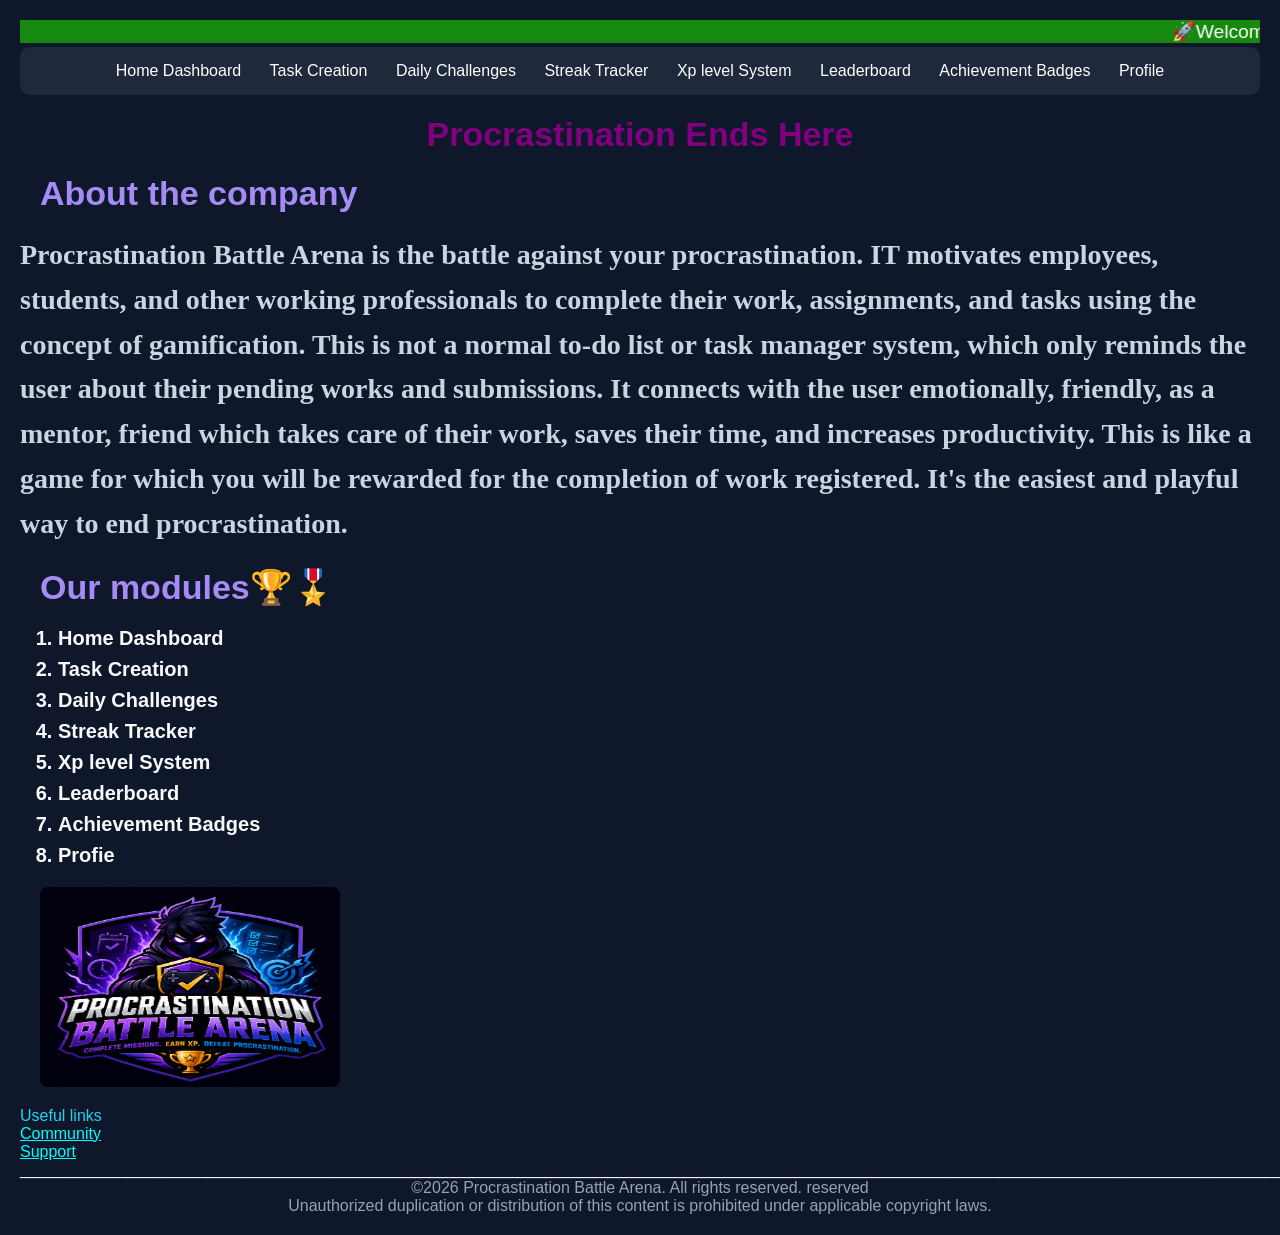
<file: index.html>
<!DOCTYPE html>
<html lang="en">
<head>
    <meta charset="UTF-8">
    <meta name="viewport" content="width=device-width, initial-scale=1.0">
    <title>Procrastination Battle Arena</title>
    <style>
        h1{
            color:purple;
            text-align: center;
        }
        h2{
            color:#a78bf4;
        }
    
        marquee{
            color: #7c3aed;
        }
       
            
    </style>
</head>
<link rel="stylesheet" href="style.css">
<body>
    <marquee behavior="scroll" direction="left" style="background: #179b0bde;color: white; font-size: larger;">
       🚀Welcome to Procrastination Battle Arena- Defeat procrastination🎮
    </marquee>
    <nav>
        <a href="profile.html">Home Dashboard</a>
        <a href="profile.html">Task Creation</a>
        <a href="profile.html">Daily Challenges</a>
        <a href="profile.html">Streak Tracker</a>
        <a href="profile.html">Xp level System</a>
        <a href="profile.html">Leaderboard</a>
        <a href="profile.html">Achievement Badges</a>
        <a href="profile.html">Profile</a>
        

    </nav>
    <h1 >Procrastination Ends Here</h1>
    <h2 >About the company</h2>
    <p class="about">
        <b style="color: #CBD5E1; font-family: Poppins;">
            Procrastination Battle Arena is the battle against your procrastination.
            IT motivates employees, students, and other working professionals to complete 
            their work, assignments, and tasks using the concept of gamification. This is not 
            a normal to-do list or task manager system, which only reminds the user about 
            their pending works and submissions. It connects with the user emotionally, friendly, as a mentor, friend 
            which takes care of their work, saves their time, and increases productivity. This is like a  
            game for which you will be rewarded for the completion of work registered. It's the easiest and
            playful way to end procrastination.
            
        </b>
    </p>
    <h2 style="color:#a78bf4;">Our modules🏆🎖️</h2>
    <ol style="color:#F8FAFC;">
    <b>  
        <li>Home Dashboard</li>
        <li>Task Creation</li>
        <li>Daily Challenges</li>
        <li>Streak Tracker</li>
        <li>Xp level System</li>
        <li>Leaderboard</li>
        <li>Achievement Badges</li>
        <li>Profie</li>
        
    </b>
    </ol>
    <img src="ChatGPT Image Jul 13, 2026 at 09_54_49 PM.png" alt="Procrastination Battle Arena" width="300" height="200">
    <P style="color : #22d3ee"> Useful links<Br>
        <a href="https://community.procrastinationarena.com">Community</a> <Br>
        <a href="https://support.procrastinationarean.com">Support</a>   
        

    </P>
    <P>_________________________________________________________________________________________________________________________________________________________</P>

     <p style="text-align: center; color: #94a3b8;"> ©2026 Procrastination Battle Arena. All rights reserved. reserved</p>
     <P style="text-align: center;color: #94a3b8">Unauthorized duplication or distribution of this content is prohibited under applicable copyright laws.</P>
</body>


</html>
</file>
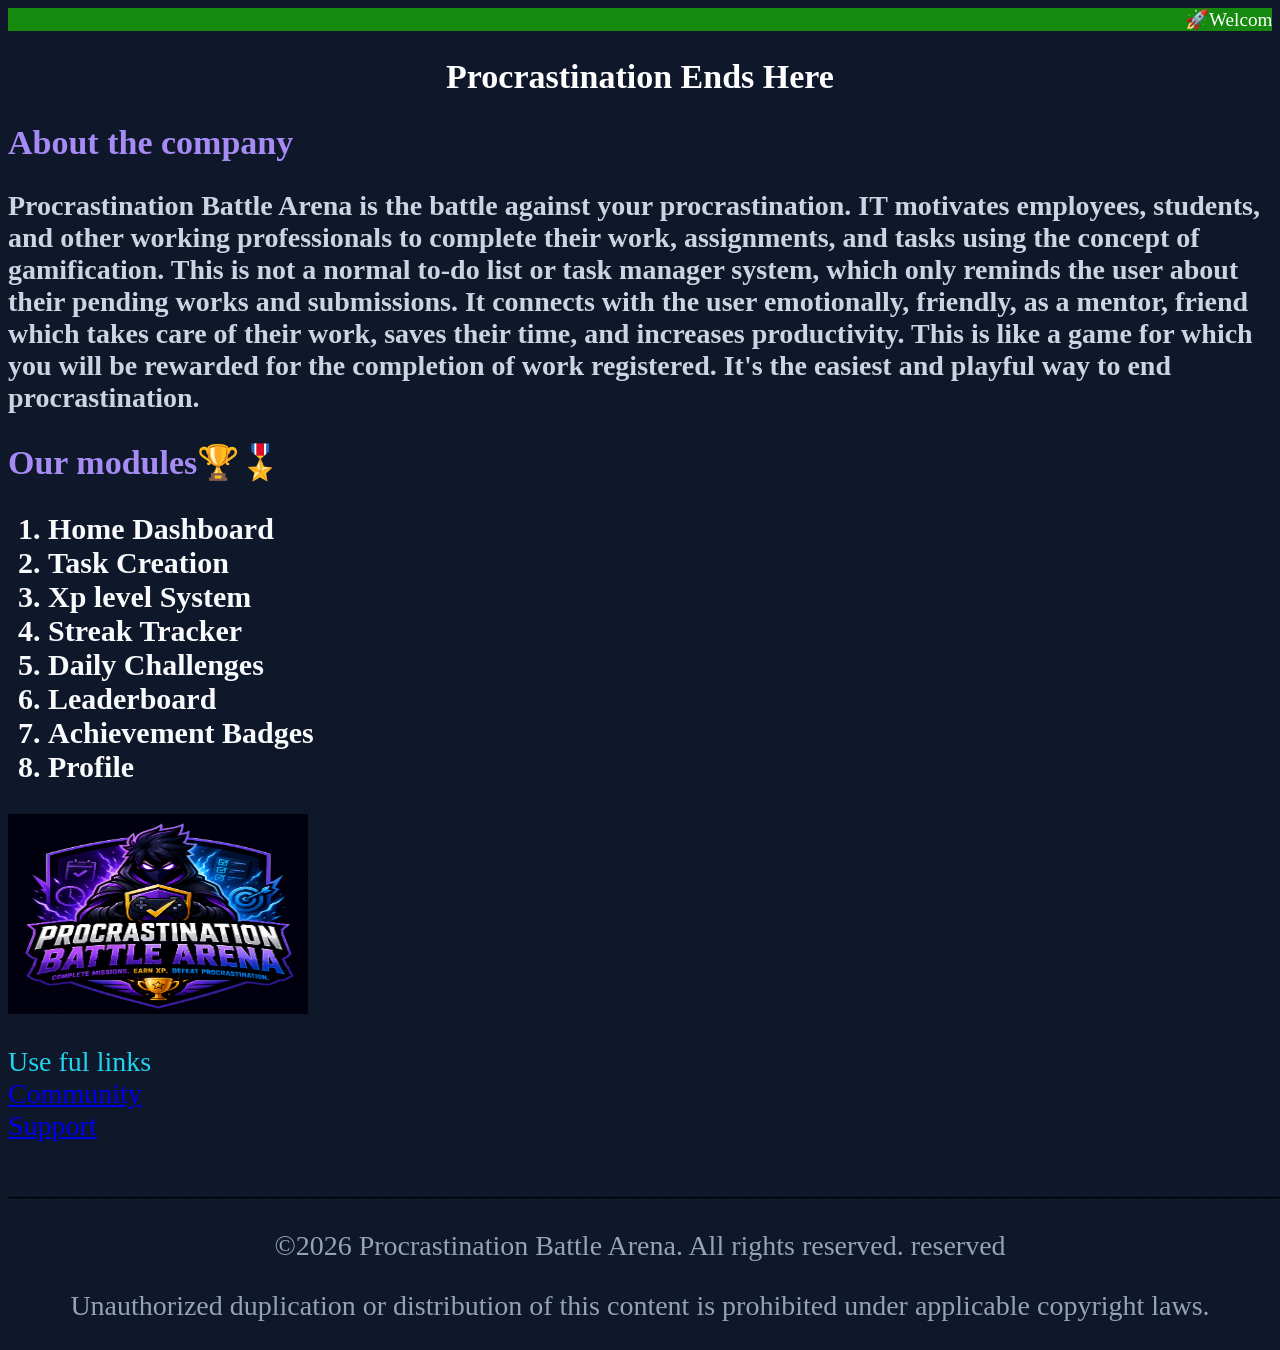
<file: Lab1.html>
<!DOCTYPE html>
<html lang="en">
<head>
    <meta charset="UTF-8">
    <meta name="viewport" content="width=device-width, initial-scale=1.0">
    <title>Procrastination Battle Arena</title>
    <style>
        title {
            font-family: 'Orbitron', sans-serif;
            font-size: 40px;
        }
        h1 {
            font-size: 34px;
        }
        p {
           font-size: 28px; 
        }
        h2 {
            font-size: 34px;
        }
        ol {
            font-size: 30px;
        }
        marquee{
            color: #7c3aed;
        }
       
    </style>
</head>
<body style="background: #0F172A;">
    <marquee behavior="scroll" direction="left" style="background: #179b0bde;color: white; font-size: larger;">
       🚀Welcome to Procrastination Battle Arena- Defeat procrastination🎮
    </marquee>
    <h1 style="color: #FFFFFF; text-align:center;">Procrastination Ends Here</h1>
    <h2 style="color: #a78bf4;">About the company</h2>
    <p>
        <b style="color: #CBD5E1; font-family: Poppins;">
            Procrastination Battle Arena is the battle against your procrastination.
            IT motivates employees, students, and other working professionals to complete 
            their work, assignments, and tasks using the concept of gamification. This is not 
            a normal to-do list or task manager system, which only reminds the user about 
            their pending works and submissions. It connects with the user emotionally, friendly, as a mentor, friend 
            which takes care of their work, saves their time, and increases productivity. This is like a  
            game for which you will be rewarded for the completion of work registered. It's the easiest and
            playful way to end procrastination.
            
        </b>
    </p>
    <h2 style="color:#a78bf4;">Our modules🏆🎖️</h2>
    <ol style="color:#F8FAFC;">
    <b> <li>Home Dashboard</li>
        <li>Task Creation</li>
        <li>Xp level System</li>
        <li>Streak Tracker</li>
        <li>Daily Challenges</li>
        <li>Leaderboard</li>
        <li>Achievement Badges</li>
        <li>Profile</li>
    </b>
    </ol>
    <img src="ChatGPT Image Jul 13, 2026 at 09_54_49 PM.png" alt="Procrastination Battle Arena" width="300" height="200">
    <P style="color : #22d3ee"> Use ful links<Br>
        <a href="https://community.procrastinationarena.com">Community</a> <Br>
        <a href="https://support.procrastinationarean.com">Support</a>    

    </P>
    <P>_________________________________________________________________________________________________________________________________________________________</P>

     <p style="text-align: center; color: #94a3b8;"> ©2026 Procrastination Battle Arena. All rights reserved. reserved</p>
     <P style="text-align: center;color: #94a3b8">Unauthorized duplication or distribution of this content is prohibited under applicable copyright laws.</P>
</body>


</html>
</file>
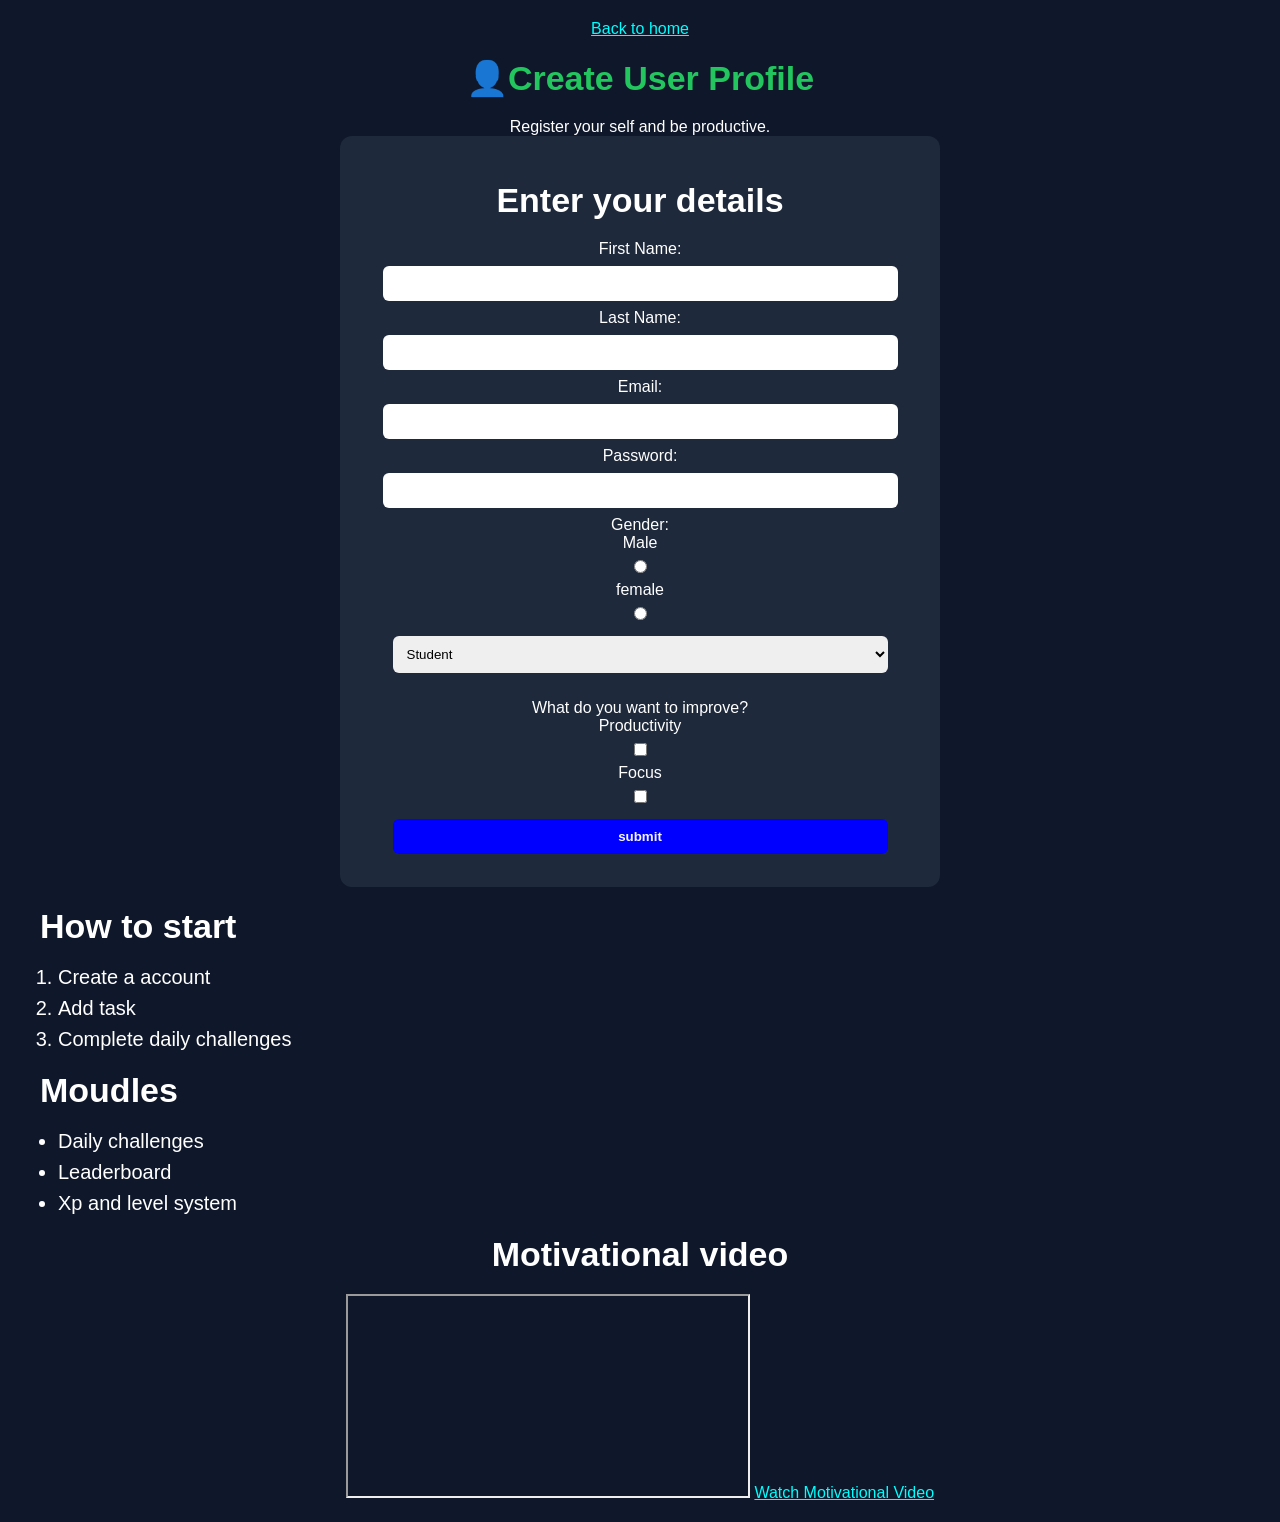
<file: profile.html>
<!DOCTYPE html>
<html lang="en">
<head>
    <meta charset="UTF-8">
    <meta name="viewport" content="width=device-width, initial-scale=1.0">
    <title>Profile registration</title>
    <style>
    body {
        background : #0f172a;
        color: white;
        font-family: Arial, sans-serif;
        text-align:center;
    }
    h1{
        color: #22c55e;
    }


    </style>
    <link rel="stylesheet" href="style.css">
</head>
<body>
    <a href="index.html" 
 style="text-align: left;">Back to home</a>
    <h1>👤Create User Profile</h1>
    <p>Register your self and be productive.</p>
    <form>
        <h2>Enter your details</h2>
        <label for="fname">First Name:</label><br>
        <input type="text" id="fname" name="fname" value=""><br>
        <label for="lname">Last Name:</label><br>
        <input type="text" id="lname:" name="lname"value=""><br>
        <label for="email">Email:</label><br>
        <input type="email"  name="email" id="email" value=""><br>
        <label for="password">Password:</label><br>
        <input type="password" name="password" id="password" value=""><br>
        <label>Gender:</label><br>
        <label for="male">Male</label><br>
        <input type="radio" id="male" name="Gender" value="male"><br>
        <label for="female">female</label><br>
        <input type="radio" id="female" name="Gender" value="female"><br>
        <select name="Profession" id="Profession">
        <option value="">Student</option>
        <option value="">Employee</option>
        <option value="">other</option>
        </select>
        <br><br>
        <label >What do you want to improve?</label><br>
        <label for="productivity">Productivity</label>
        <input type="checkbox" id="productivity" name="productivity" value="productivity">

        <label for="focus">Focus</label><br>
        <input type="checkbox" id="focus" name="focus" value="focus">
        <input type="submit" value="submit">
    </form>
<h2 style="text-align: left;">How to start</h2>
<ol styel="text-align: left;">
    <li>Create a account</li>
    <li>Add task</li>
    <li>Complete daily challenges</li>
</ol>
<h2 style="text-align: left;">Moudles</h2>
<ul style="text-align: left;">
    <li>Daily challenges</li>
    <li>Leaderboard</li>
    <li>Xp and level system</li>
</ul>
<h2>Motivational video</h2>
<iframe width="400" height="200" 
src="https://www.youtube.com/embed/GghmPtItGA4"
frameborder="5"
allowfullscreen>
</iframe>
<a href="https://www.youtube.com/embed/GghmPtItGA4" target="_blank">
    Watch Motivational Video
</a>

</body>

</html>
</file>
<file: style.css>
*{
    margin:0;
    padding:0;
    font-family: sans-serif;
}
body{
    background: #0f172a;
    color: white;
    padding: 20px;
}
#title{
    color:#22c55e;
    text-align: centre;
    margin:20px;
    font-family: 'Orbitron', sans-serif;
    font-size: 40px;
}
.about{
    color:#CBD5E1;
    line-height:1.6;
    font-size: 28px;
}
h1,h2{
    margin:20px;
    font-size: 34px;
}
nav{
    background: #1e293b;
    padding:15px;
    text-align:center;
    border-radius: 10px;
}
nav a{
    color:white;
    text-decoration:none;
    margin: 12px;
}
nav a:hover{
    background: greenyellow;
}

form{
    background: #1e293b;
    width: 550px;
    margin: auto;
    padding:25px;
    border-radius: 12px;
}
input,select{
    width:90%;
    padding:10px;
    margin:8px;
    border-radius:6px;
    border:none;
}
input[type="submit"]{
    background: blue;
    color:whitesmoke;
    cursor: pointer;
    font-weight: bold;
}
input[type="submit"]:hover{
    background: #16A34a;
}
ol,ul{
    margin-left: 30px;
}
li{
    margin:8px;
    text-align: left;
    font-size: 20px;
}
img{
    display: block;
    margin:20px;
    border-radius:8px;
}
a{
    color:aqua;
}
footer{
    text-align: center;
    margin-top: 30px;
    color:#94A3B8;
}
</file>
